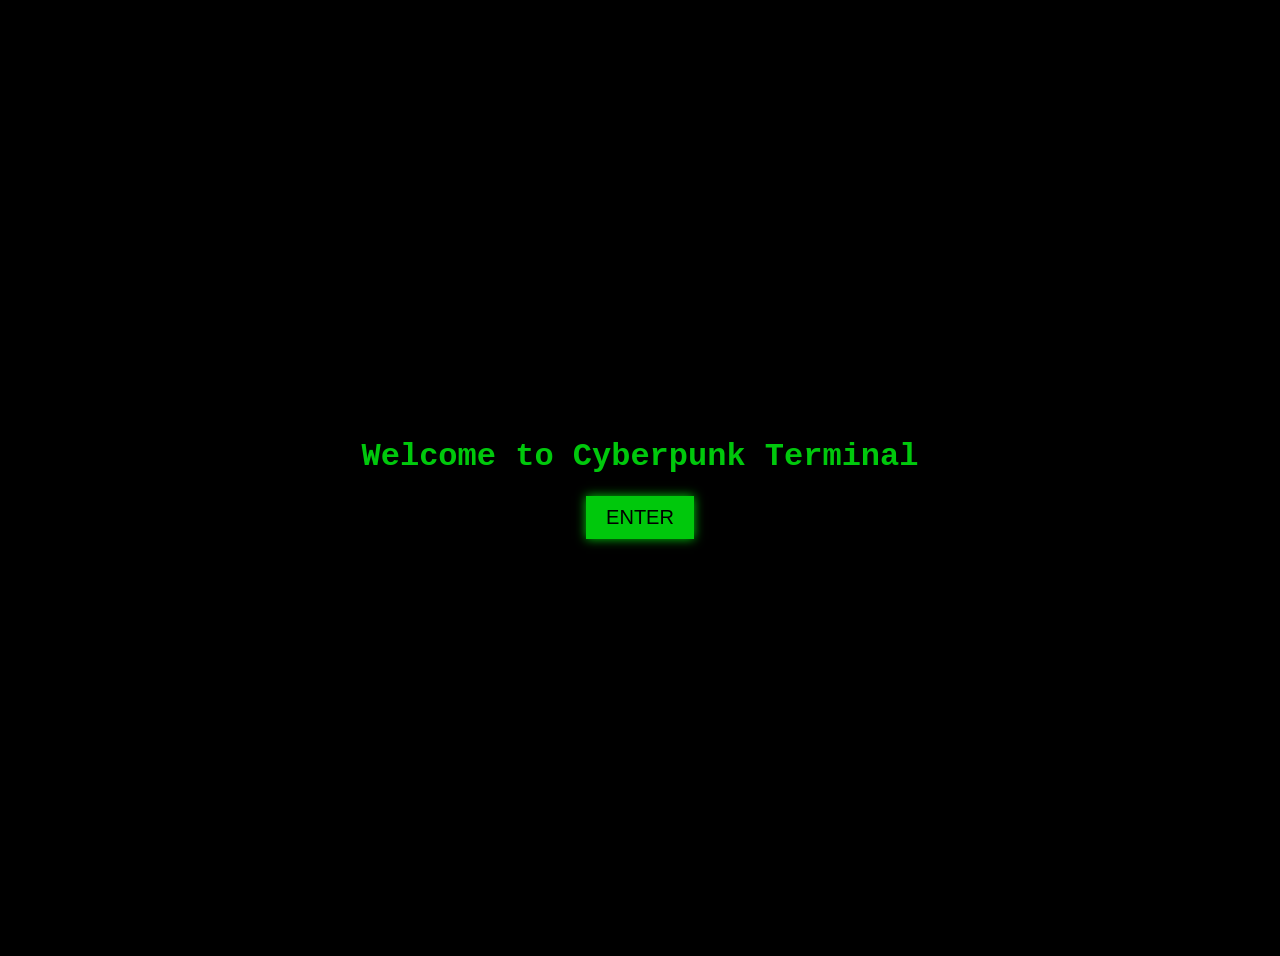
<file: index.html>
<!DOCTYPE html>
<html lang="en">
<head>
    <meta charset="UTF-8">
    <meta name="viewport" content="width=device-width, initial-scale=1.0">
    <title>Home</title>
    <link rel="stylesheet" href="style.css">
    <style>
        .home-container {
            display: flex;
            justify-content: center;
            align-items: center;
            height: 100vh;
            flex-direction: column;
        }
        .enter-button {
            background-color: #00c80c;
            color: black;
            border: none;
            padding: 10px 20px;
            font-size: 20px;
            cursor: pointer;
            text-transform: uppercase;
            box-shadow: 0 0 10px #00c80c;
        }
        .enter-button:hover {
            box-shadow: 0 0 20px #00c80c;
        }
    </style>
</head>
<body>
    <div class="home-container">
        <h1>Welcome to Cyberpunk Terminal</h1>
        <button class="enter-button" onclick="location.href='terminal.html'">Enter</button>
    </div>
</body>
</html>
</file>
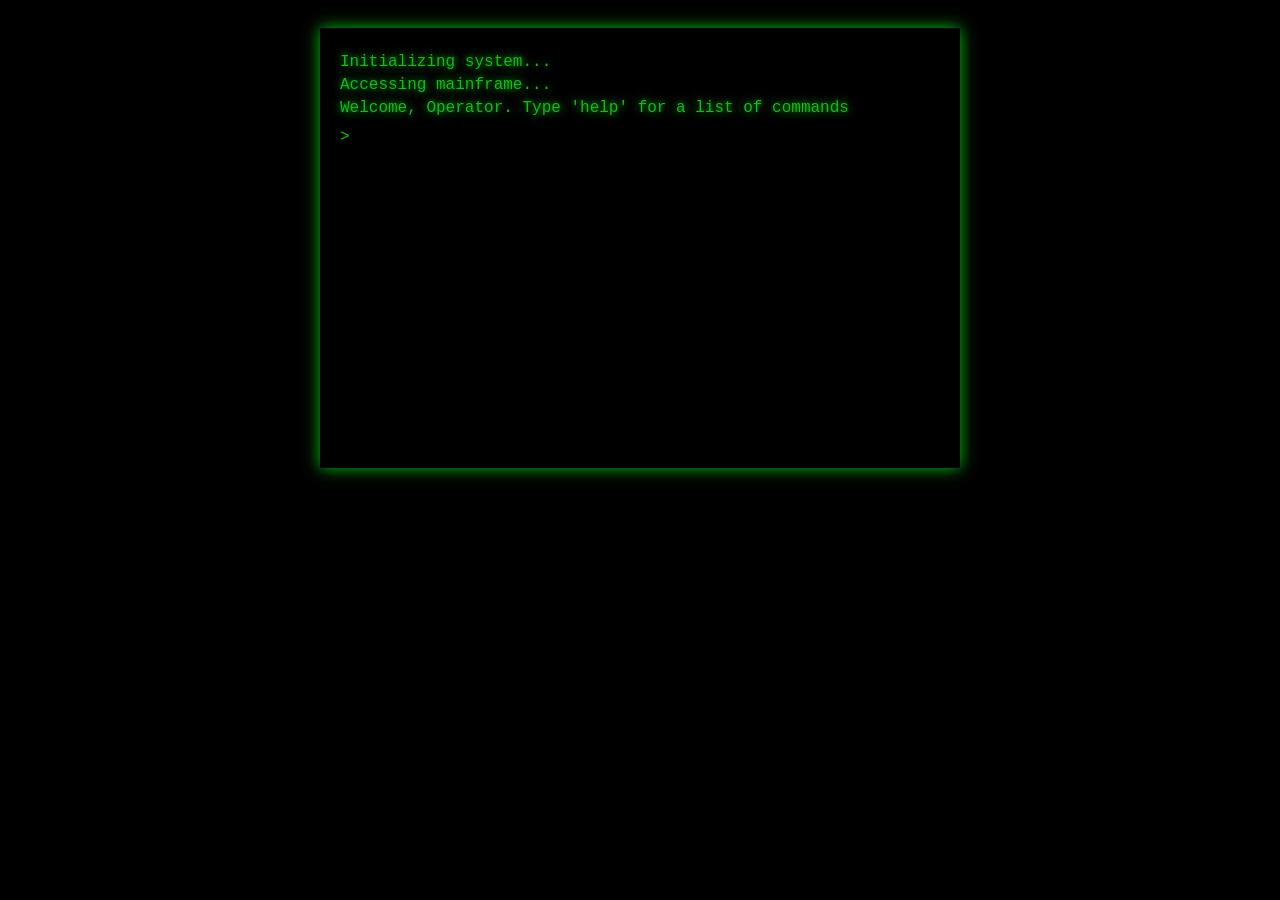
<file: terminal.html>
<!DOCTYPE html>
<html lang="en">
<head>
    <meta charset="UTF-8">
    <meta name="viewport" content="width=device-width, initial-scale=1.0">
    <title>Document</title>
    <link rel="stylesheet" href="style.css">
</head>
<body>
    <div class="terminal">
        <div id="output">
            <p>Initializing system...</p>
            <p>Accessing mainframe...</p>
            <p>Welcome, Operator. Type <span class="command">'help'</span> for a list of commands</p>
        </div> 
        <div class="input-line">
            <span class="prompt">></span>
            <input type="text" id="commandInput" autofocus>                
        </div>
    </div>
    <script src="script.js"></script>
</body>
</html>
</file>
<file: style.css>
/* Cyberpunk Hacker theme */
body {
    background-color: black;
    color: #00c80c;
    font-family: 'Courier New', monospace;
    padding: 20px;
    display: flex;
    justify-content: center;
}

/* Terminal Box */
.terminal {
    width: 600px;
    height: 400px;
    border: 0px solid #00c80c;
    padding: 20px;
    box-shadow: 0 0 15px #00c80c;
    overflow-y: auto;
}

/* Glowing Text */
#output p {
    margin: 5px 0;
    text-shadow: 0 0 10px #00c80c;
}

/* User Input */
.input-line {
    display: flex;
    align-items: center;
    margin-top: 10px;
}

.prompt {
    color: #00c80c;
    margin-right: 5px;
}

input {
    background: none;
    border: none;
    color: #00c80c;
    font-family: inherit;
    font-size: 16px;
    width: 100%;
    outline: none;
}
@keyframes blink {
    50% { opacity: 0; }
}

/* Cursor effect */
.typing::after {
    content: "|";
    animation: blink 0.6s infinite alternate;
    color: #00c80c;
}
</file>
